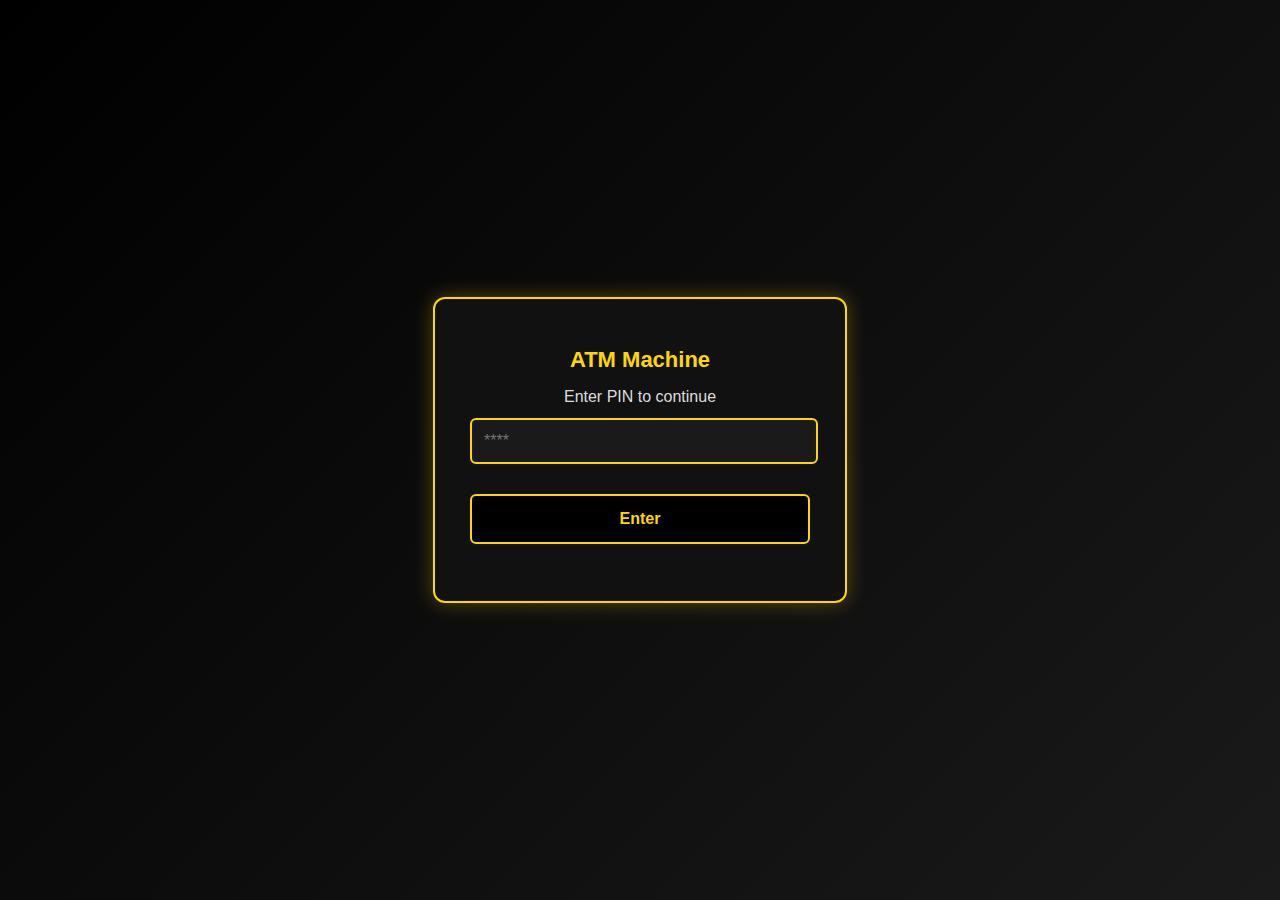
<file: index.html>
<!DOCTYPE html>
<html lang="en">
<head>
  <meta charset="UTF-8">
  <title>ATM Login</title>
  <link rel="stylesheet" href="style.css">
</head>
<body>
  <div class="atm-container">
    <h2>ATM Machine</h2>
    <p>Enter PIN to continue</p>
    <input type="password" id="pin" maxlength="4" placeholder="****">
    <button onclick="login()">Enter</button>
    <p id="error"></p>
  </div>
  <script src="script.js"></script>
</body>
</html>
</file>
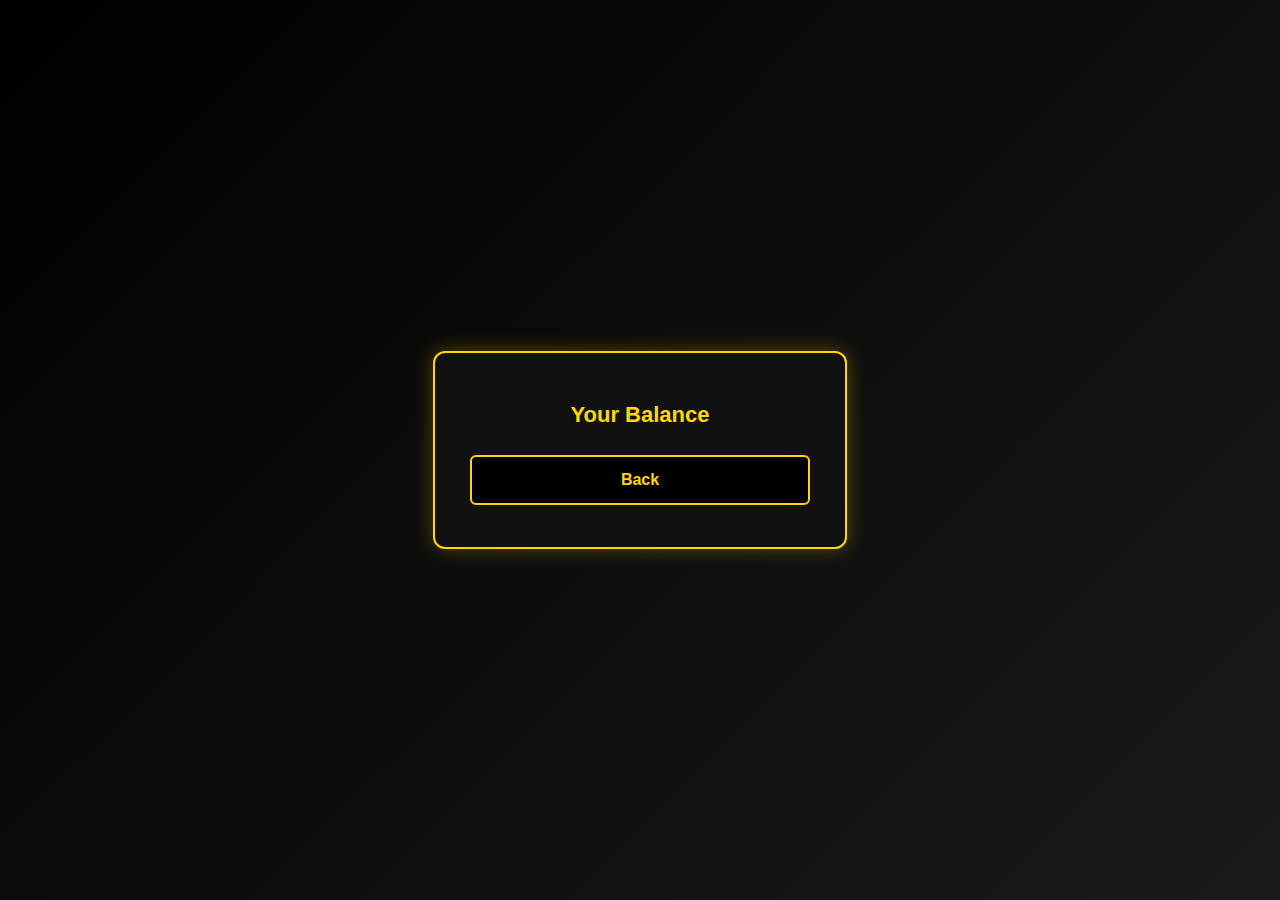
<file: balance.html>
<!DOCTYPE html>
<html lang="en">
<head>
  <meta charset="UTF-8">
  <title>Balance</title>
  <link rel="stylesheet" href="style.css">
</head>
<body>
  <div class="atm-container">
    <h2>Your Balance</h2>
    <p id="balance"></p>
    <button onclick="location.href='menu.html'">Back</button>
  </div>
  <script src="script.js"></script>
</body>
</html>
</file>
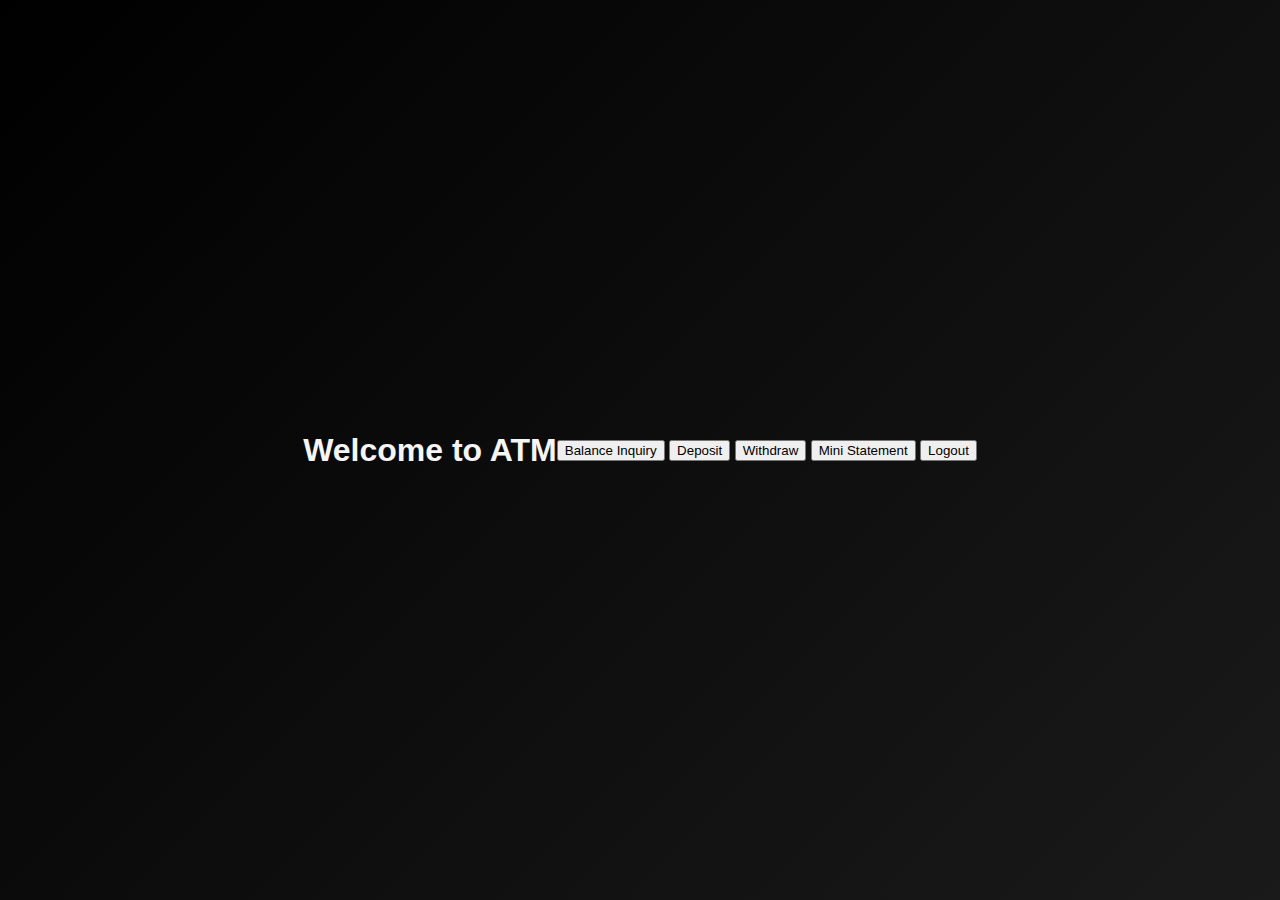
<file: dashboard.html>
<!DOCTYPE html>
<html lang="en">
<head>
  <meta charset="UTF-8">
  <title>ATM Dashboard</title>
  <link rel="stylesheet" href="style.css">
</head>
<body>
  <h1>Welcome to ATM</h1>
  <div class="atm-options">
    <button onclick="checkBalance()">Balance Inquiry</button>
    <button onclick="deposit()">Deposit</button>
    <button onclick="withdraw()">Withdraw</button>
    <button onclick="miniStatement()">Mini Statement</button>
    <button onclick="logout()">Logout</button>
  </div>

  <div id="output"></div>

  <script src="script.js"></script>
</body>
</html>
</file>
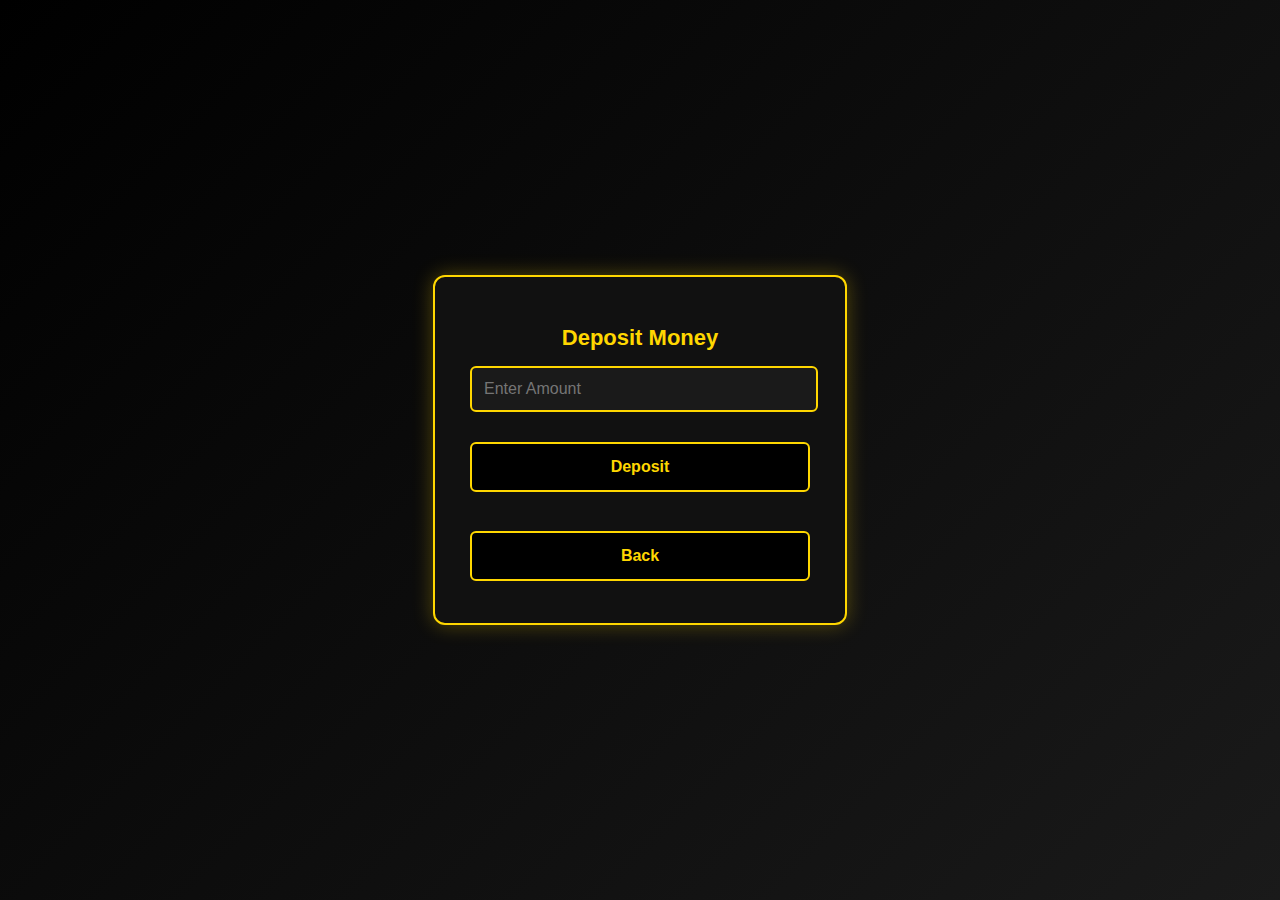
<file: deposit.html>
<!DOCTYPE html>
<html lang="en">
<head>
  <meta charset="UTF-8">
  <title>Deposit</title>
  <link rel="stylesheet" href="style.css">
</head>
<body>
  <div class="atm-container">
    <h2>Deposit Money</h2>

    <!-- Show balance -->
    <p id="currentBalance"></p>

    <!-- Input for deposit -->
    <input type="number" id="depositAmount" placeholder="Enter Amount">

    <!-- Deposit button -->
    <button onclick="deposit()">Deposit</button>

    <!-- Transaction message -->
    <p id="message"></p>

    <!-- Back button -->
    <button onclick="location.href='menu.html'">Back</button>
  </div>
  <script src="script.js"></script>
  <script>
    // Show balance when page loads
    const acc = JSON.parse(localStorage.getItem("account"));
    document.getElementById("currentBalance").innerText = `Your Balance: ₹${acc.balance}`;
  </script>
</body>
</html>
</file>
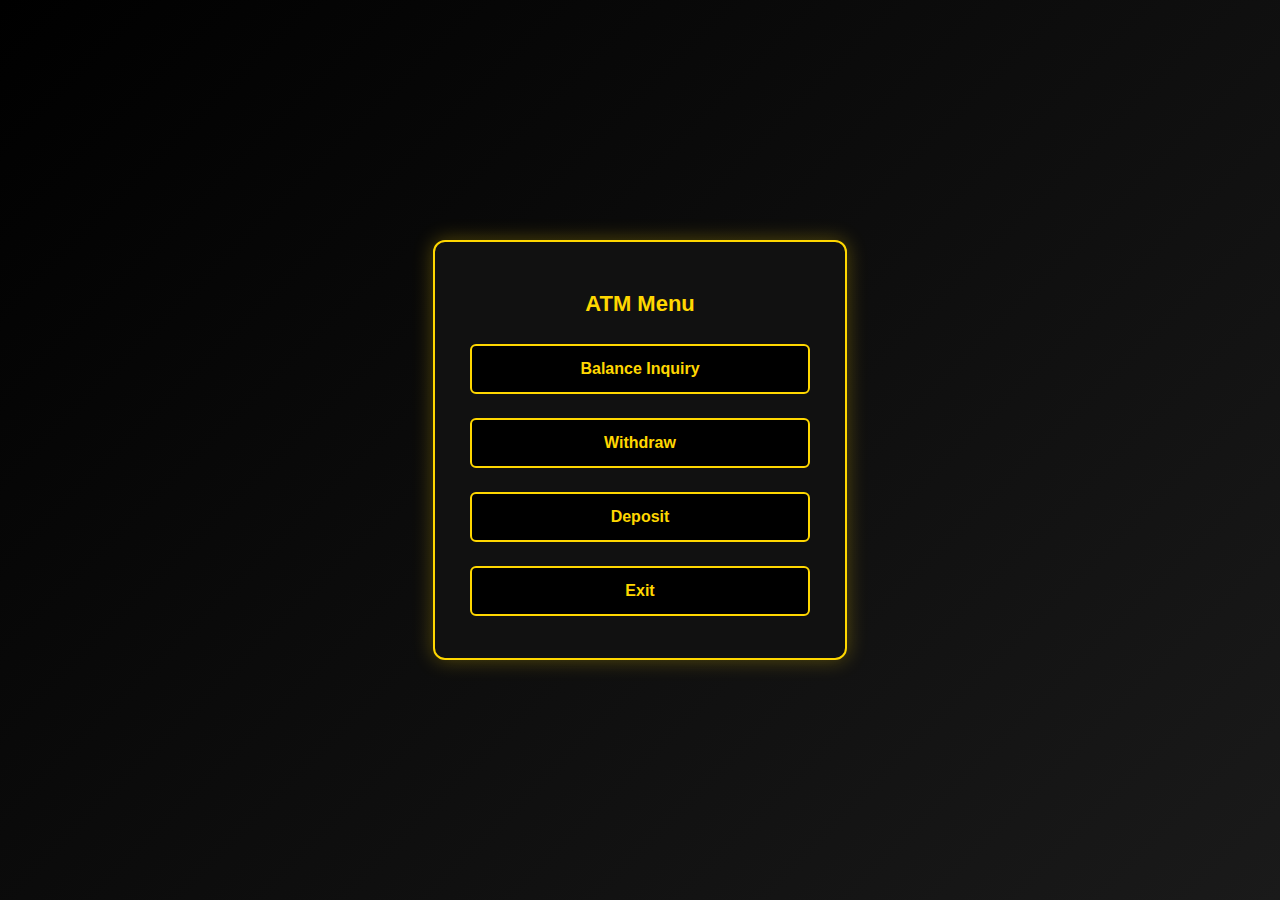
<file: menu.html>
<!DOCTYPE html>
<html lang="en">
<head>
  <meta charset="UTF-8">
  <title>ATM Menu</title>
  <link rel="stylesheet" href="style.css">
</head>
<body>
  <div class="atm-container">
    <h2>ATM Menu</h2>
    <button onclick="location.href='balance.html'">Balance Inquiry</button>
    <button onclick="location.href='withdraw.html'">Withdraw</button>
    <button onclick="location.href='deposit.html'">Deposit</button>
    <button onclick="location.href='index.html'">Exit</button>
  </div>
</body>
</html>
</file>
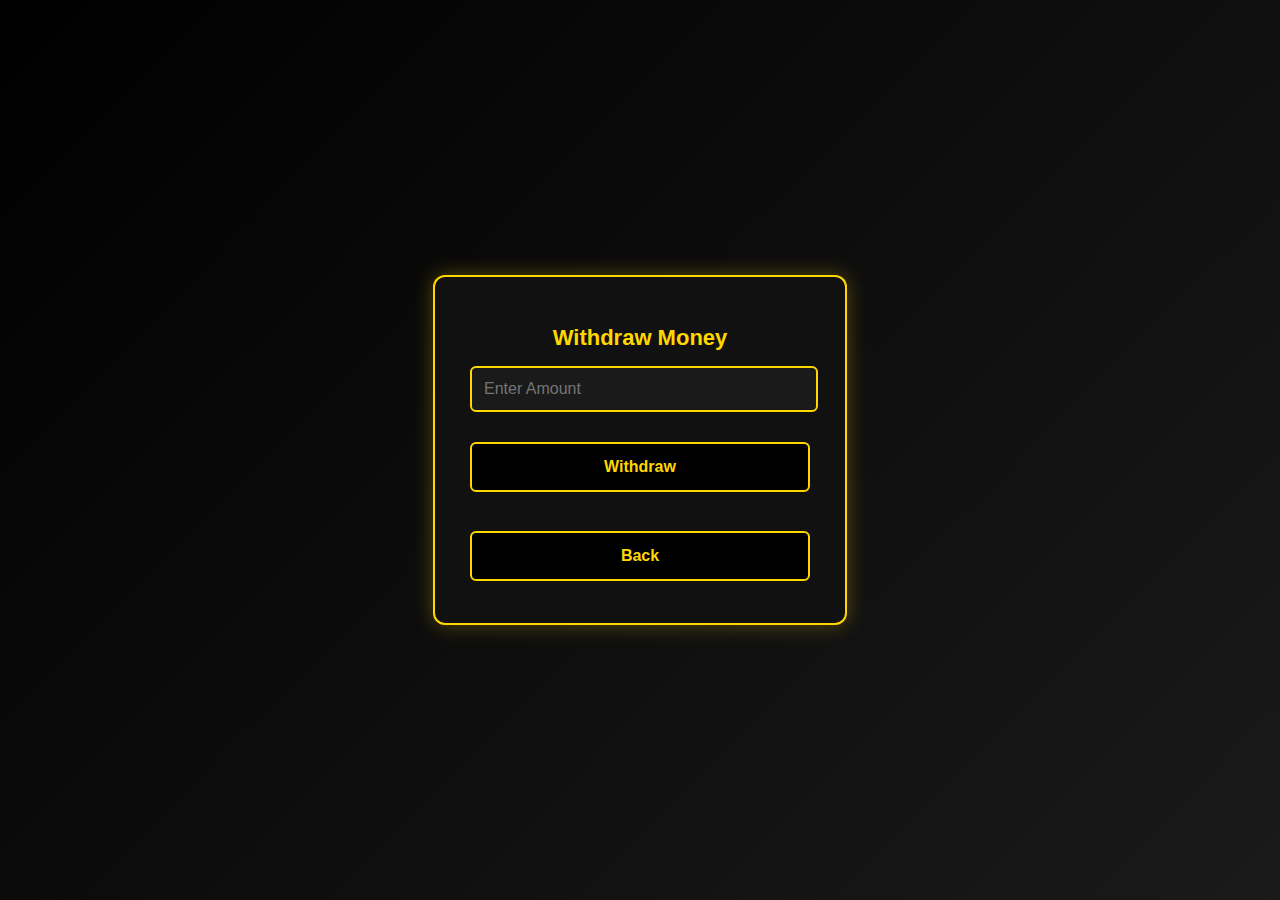
<file: withdraw.html>
<!DOCTYPE html>
<html lang="en">
<head>
  <meta charset="UTF-8">
  <title>Withdraw</title>
  <link rel="stylesheet" href="style.css">
</head>
<body>
  <div class="atm-container">
    <h2>Withdraw Money</h2>

    <!-- Show balance -->
    <p id="currentBalance"></p>

    <!-- Input for withdraw -->
    <input type="number" id="withdrawAmount" placeholder="Enter Amount">

    <!-- Withdraw button -->
    <button onclick="withdraw()">Withdraw</button>

    <!-- Transaction message -->
    <p id="message"></p>

    <!-- Back button -->
    <button onclick="location.href='menu.html'">Back</button>
  </div>

  <script src="script.js"></script>
  <script>
    // Show balance when page loads
    const acc = JSON.parse(localStorage.getItem("account"));
    document.getElementById("currentBalance").innerText = `Your Balance: ₹${acc.balance}`;
  </script>
</body>
</html>
</file>
<file: style.css>
/* Overall Page */
body {
  margin: 0;
  padding: 0;
  font-family: 'Segoe UI', Tahoma, Geneva, Verdana, sans-serif;
  background: linear-gradient(135deg, #000000, #1a1a1a); /* Deep black gradient */
  color: #f5f5f5;
  height: 100vh;
  display: flex;
  justify-content: center;
  align-items: center;
}

/* ATM Box */
.atm-container {
  background-color: #111;  
  border-radius: 12px;
  padding: 30px 35px;
  width: 340px;
  text-align: center;
  box-shadow: 0 0 20px rgba(255, 215, 0, 0.3); /* Soft gold glow */
  border: 2px solid gold; /* Gold border */
}

/* Heading */
.atm-container h2 {
  margin-bottom: 15px;
  font-size: 22px;
  color: gold; /* Gold title */
  font-weight: bold;
}

/* Paragraph */
.atm-container p {
  margin: 12px 0;
  font-size: 16px;
  color: #ddd;
}

/* Input Fields */
.atm-container input[type="number"],
.atm-container input[type="password"] {
  width: calc(100% - 20px);
  padding: 12px;
  margin-bottom: 18px;
  font-size: 16px;
  border: 2px solid gold;
  border-radius: 6px;
  background: #1a1a1a;
  color: #f5f5f5;
  outline: none;
  transition: 0.3s;
}

.atm-container input:focus {
  border: 2px solid #ffd700;
  box-shadow: 0 0 10px gold;
}

/* Buttons */
.atm-container button {
  width: 100%;
  padding: 14px;
  margin: 12px 0;
  font-size: 16px;
  font-weight: bold;
  border: 2px solid gold;
  border-radius: 6px;
  cursor: pointer;
  background-color: black;
  color: gold;
  transition: 0.3s ease-in-out;
}

.atm-container button:hover {
  background-color: gold;
  color: black;
  box-shadow: 0 0 12px gold;
}

/* Exit Button (Red Accent) */
.exit {
  border-color: #ff4444 !important;
  color: #ff4444 !important;
}

.exit:hover {
  background-color: #ff4444 !important;
  color: white !important;
  box-shadow: 0 0 12px #ff4444;
}

/* Feedback Message */
#message, #error, #currentBalance {
  margin-top: 15px;
  font-weight: bold;
  color: gold; /* Gold feedback text */
}
</file>
